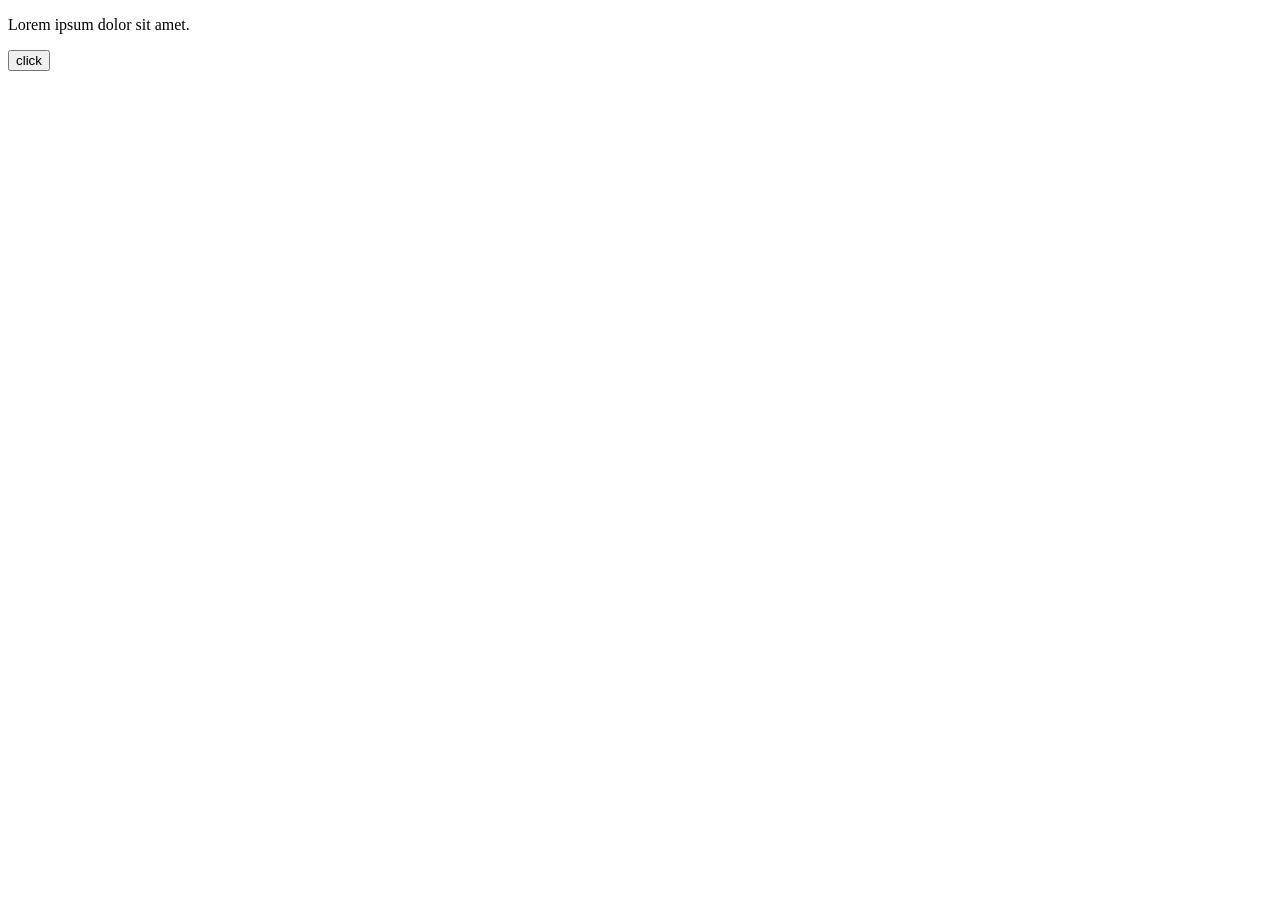
<file: javascript/index.html>
<!DOCTYPE html>
<html lang="en">
<head>
    <title>Java Script</title>
    <link rel="icon" href="../assets/papa.jpeg">
</head>
<body>
    <p id="para">Lorem ipsum dolor sit amet.</p>
    <ul id="list">

    </ul>
    <button id="btn">click</button>
    <!-- <p class="para1">Lorem ipsum dolor sit amet.</p> -->
    <script>
       // document.getElementById("para").textContent="Hello World"
        // var para=document.getElementById("para");
        // console.log(para);
        // para.style.color="red";
        // para.style.backgroundColor="green";
        // para.style.fontSize="20px";
        
        // const li=document.createElement("li");
        // li.innerText="New li element";
        // document.getElementById("list").append(li);

        const btn=document.getElementById("btn");
        btn.addEventListener("click",function(){
            const li=document.createElement("li");
            li.innerText="New li Element";
            document.getElementById("list").append(li);
        })
    </script>
</body>
</html>
</file>
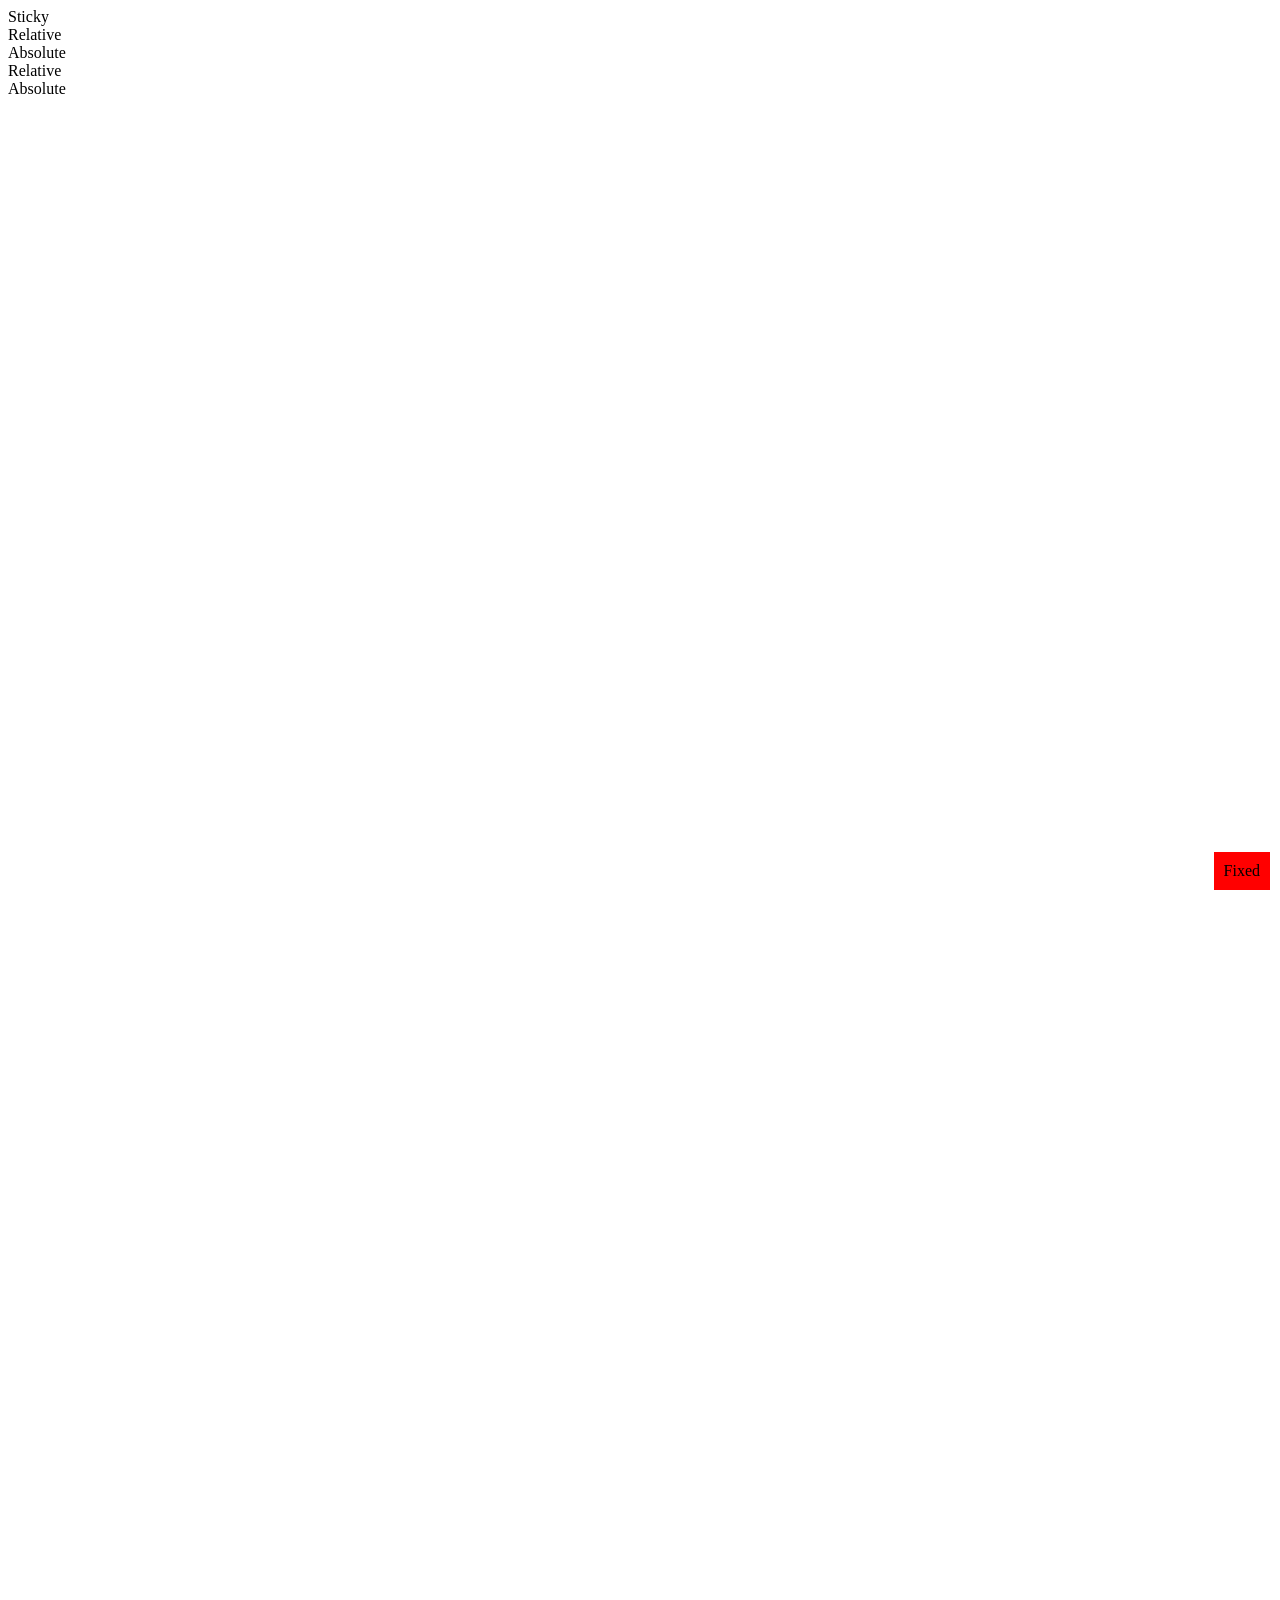
<file: CSS/basic.html>
<!DOCTYPE html>
<html lang="en">
    <head>
        <title>Basic css</title>
        <style>
            /*body{
                background-color:skyblue;
                background-image: url(../assets/papa.jpeg);
                background-repeat: no-repeat;
                background-size: cover;
                background-position: center;
            }*/
            /*.box{
                background-color: chartreuse;
                width:50vw;
                height: 50vh;
                color: darkblue;
                font-size: 2rem;
            }
            .child1{
                font-size: 1em;
            }
            .child2{
                font-size: 1rem;
            }*/
            /* .box{
                background-color: red;
                border: 10px solid green;
                padding: 10px 20px 30px 40px;
                padding-left: 10px;
                padding-bottom: 10px;
                padding-right: 10px;
                padding-top: 10px;
                margin: 10px;
                margin: 10px 20px;
                margin: 10px 20px 30px 40px;
                margin-top: 10px;
                margin-bottom: 10px;
                margin-left: 10px;
                margin-right: 10px;
            } */
            /* .box{
                background-color: lawngreen;
                display: inline-block;
                text-decoration: line-through;
            }
            ul{
                list-style: none;
            }
            a{
                text-decoration: none;
                color: black;
            } */
             body{
                height:1000vh;

             }
             .sticky{
                position: sticky;
                top:0;
             }
             .fixed{
                position: fixed;
                bottom: 10px;
                right: 10px;
                background-color: red;
                padding: 10px;
             }
        </style>
    </head>
    <body>
        <div class="sticky">Sticky</div>
        <div class="parent">
            Relative
            <div class="child">
                Absolute
            </div>
        </div>
        <div class="fixed">Fixed</div>
        <div class="parent">
            Relative
            <div class="child">
                Absolute
            </div>
        </div>
        <!-- <a href="#">Home</a>
        <ul>
            <li>1</li>
            <li>2</li>
            <li>3</li>
            
        </ul> -->
        <!-- <div class="box">
            <div class="child1">
            Lorem ipsum dolor sit amet.
            </div>
            <div class="child2">
            Lorem ipsum dolor sit amet.
            </div> -->
        </div> 
    </body>
</html>
</file>
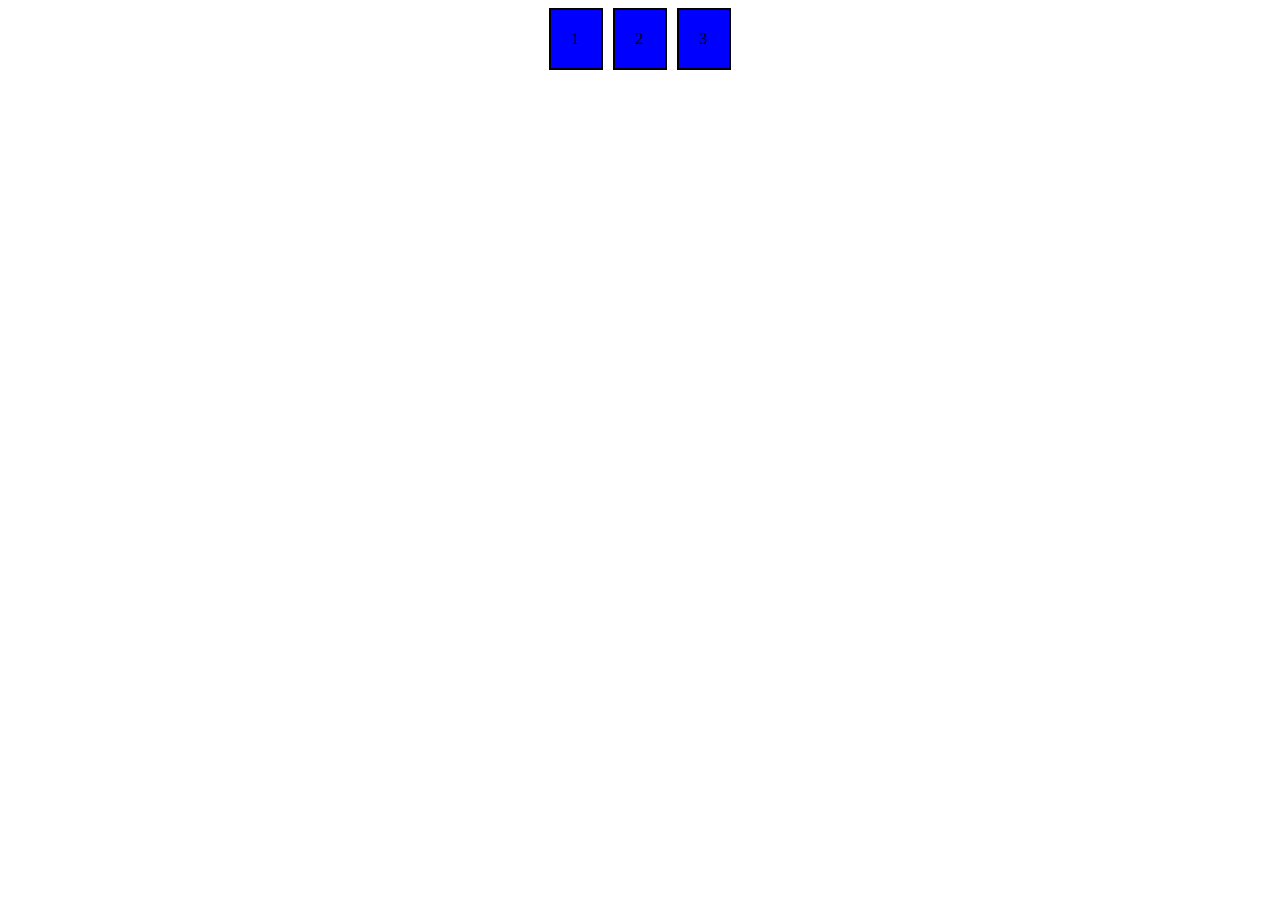
<file: CSS/flex.html>
<!DOCTYPE html>
<html lang="en">
<head>
    <meta charset="UTF-8">
    <meta name="viewport" content="width=device-width, initial-scale=1.0">
    <title>file example</title>
    <style>
        .box{
            border: 2px solid black;
            background-color: blue;
            width: 10px;
            padding: 20px;
        }
        .container{
            display: flex;
            gap: 10px;
            justify-content: center;
        }
    </style>
</head>
<body>
    <div class="container">
        <div class="box">1</div>
        <div class="box">2</div>
        <div class="box">3</div>
    </div>
</body>
</html>
</file>
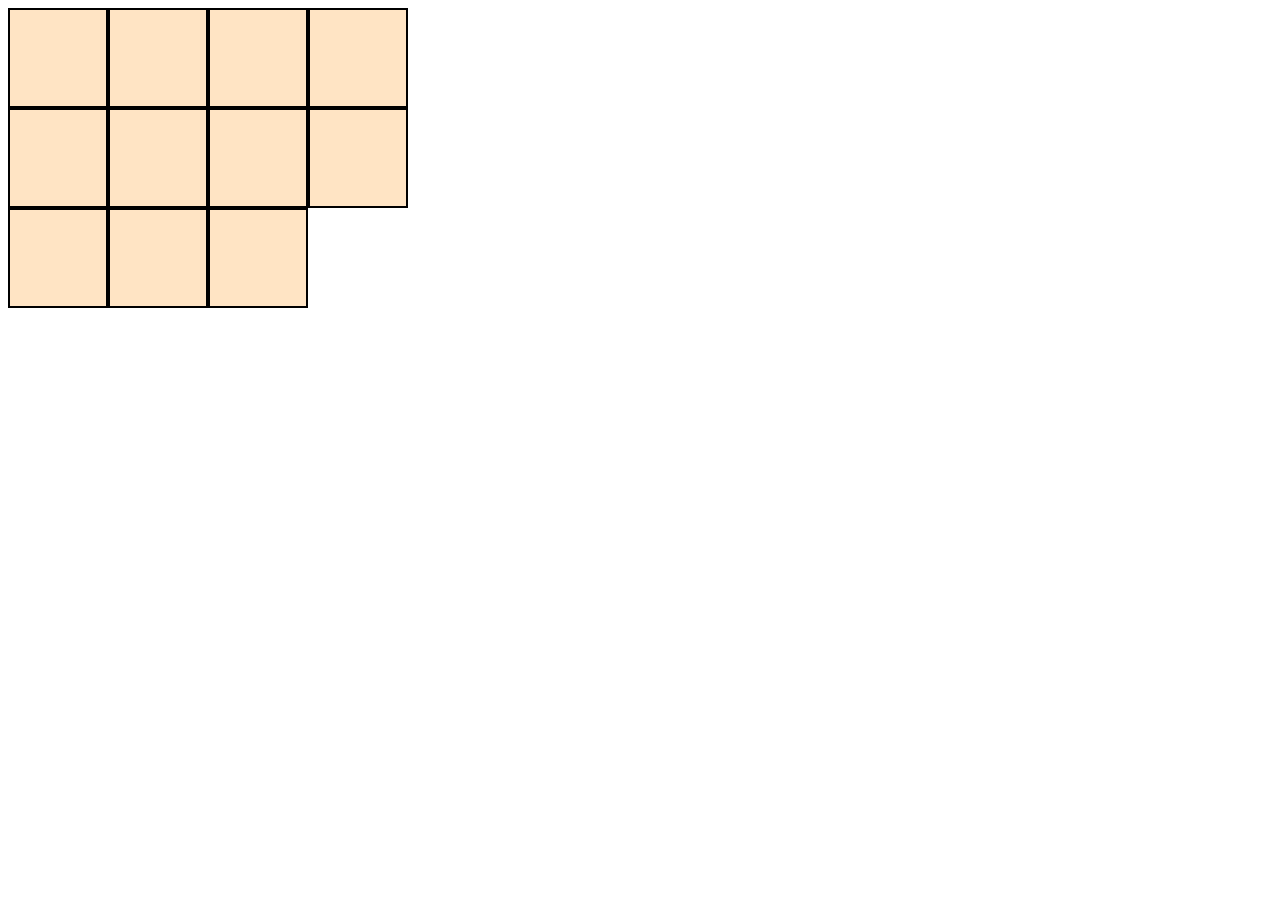
<file: CSS/grid.html>
<!DOCTYPE html>
<html lang="en">
<head>
    <title>Document</title>
    <style>
        .box{
            background-color: bisque;
            padding: 20px;
            border: 2px solid black;

        }
        .container{
            display: grid;
            grid-template-columns: 100px 100px 100px 100px;
            grid-template-rows:100px 100px 100px ;
        }
    </style>
</head>
<body>
    <div class="container">
        <div class="box"></div>
        <div class="box"></div>
        <div class="box"></div>
        <div class="box"></div>
        <div class="box"></div>
        <div class="box"></div>
        <div class="box"></div>
        <div class="box"></div>
        <div class="box"></div>
        <div class="box"></div>
        <div class="box"></div>
    </div>
    
</body>
</html>
</file>
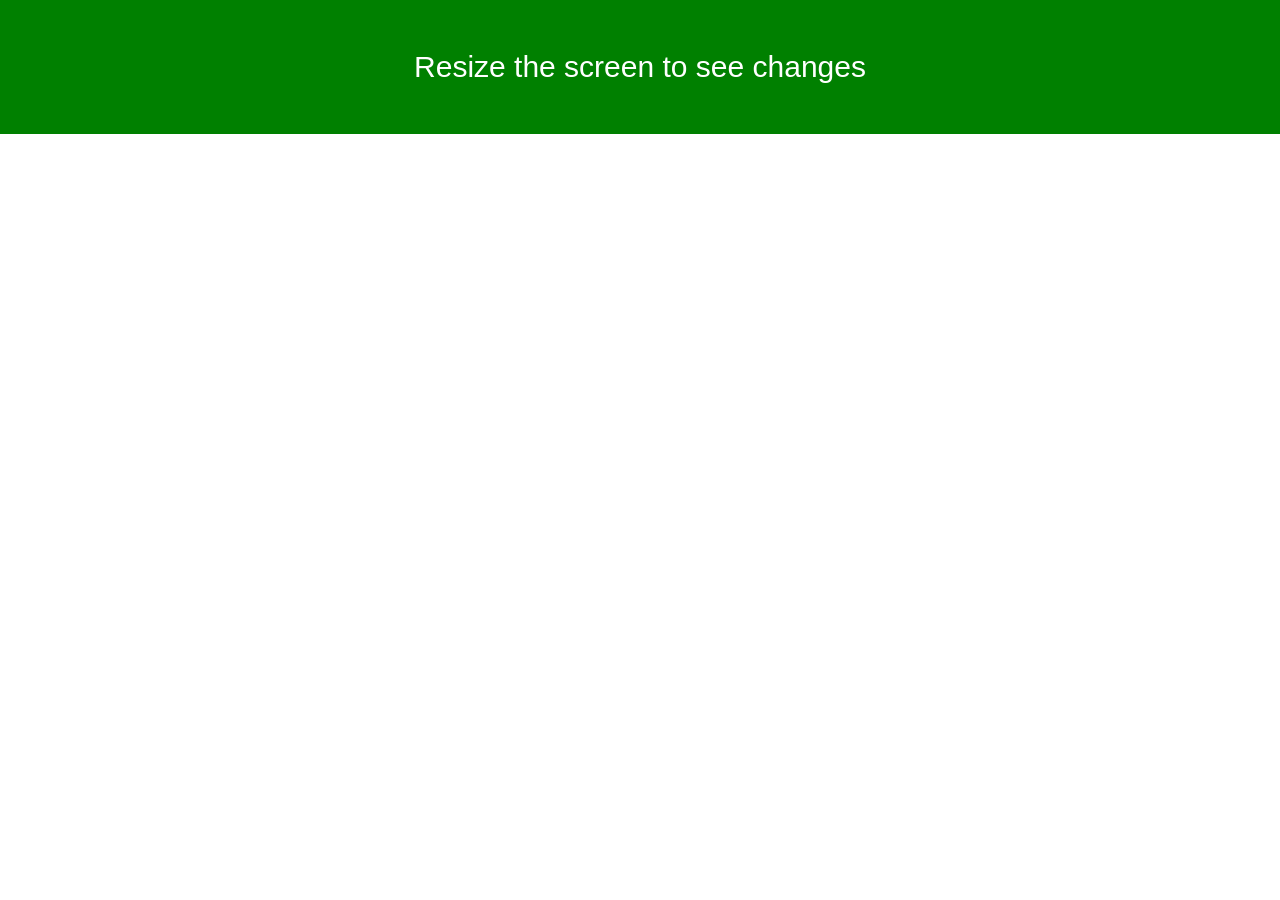
<file: CSS/media.html>
<!DOCTYPE html>
<html lang="en">
<head>
    <meta charset="UTF-8">
    <meta name="viewport" content="width=device-width, initial-scale=1.0">
    <title>Media Query Example</title>

    <style>
        body{
            margin:0;
            font-family: Arial, sans-serif;
        }

        .box{
            background-color: green;
            color: white;
            padding: 50px;
            text-align: center;
            font-size: 30px;
        }

        /* 📱 Mobile screen */
        @media (max-width: 600px){
            .box{
                background-color: red;
                font-size: 20px;
            }
        }

        /* 💻 Tablet screen */
        @media (min-width: 601px) and (max-width: 992px){
            .box{
                background-color: orange;
            }
        }
    </style>
</head>
<body>

    <div class="box">
        Resize the screen to see changes
    </div>

</body>
</html>
</file>
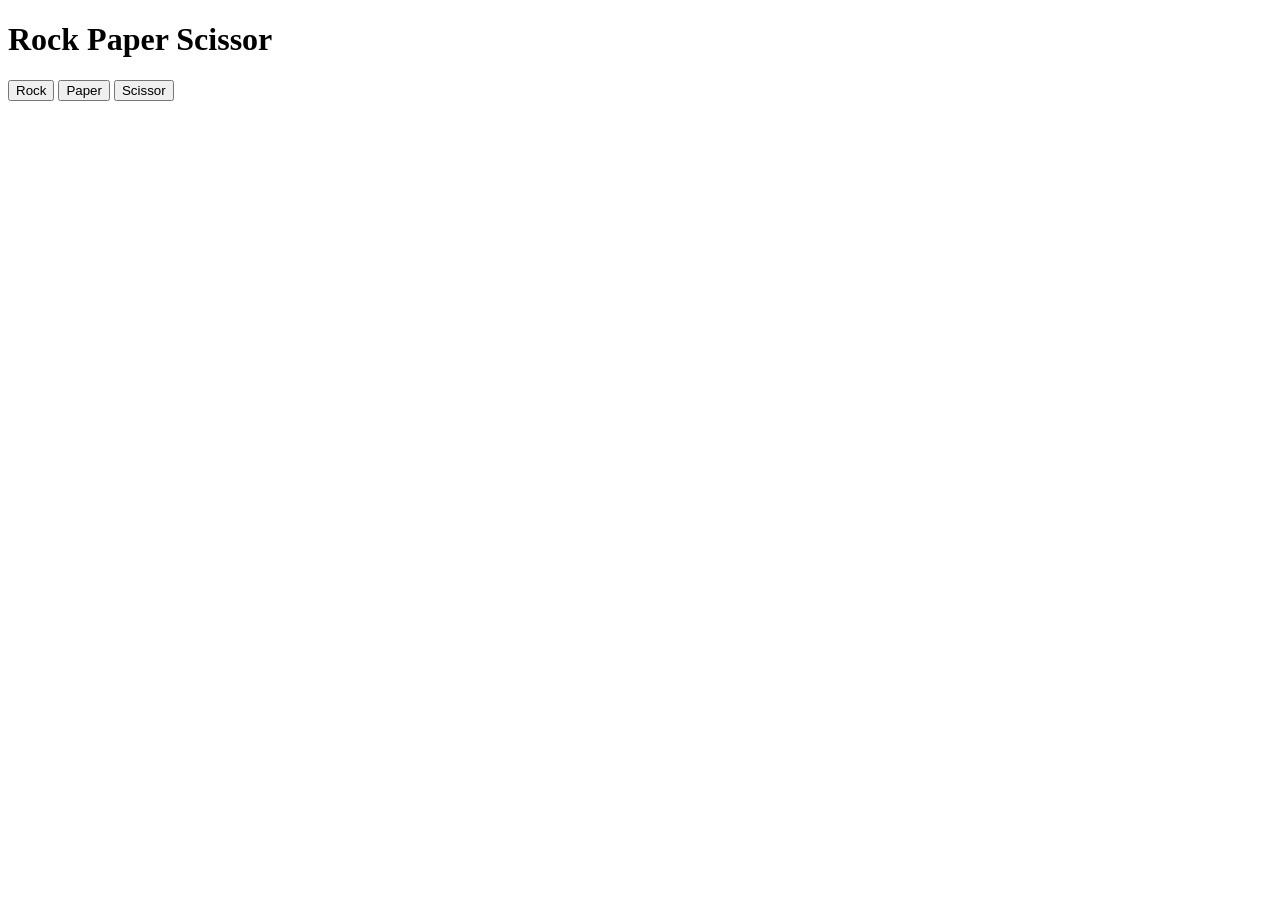
<file: javascript/game.html>
<!DOCTYPE html>
<html lang="en">
<head>
    
    <title>Rock Paper Scissor</title>
</head>
<body>
    <h1>Rock Paper Scissor</h1>
    <button onclick="game('rock')">Rock</button>
    <button onclick="game('paper')">Paper</button>
    <button onclick="game('scissor')">Scissor</button>
    <p class="result"></p>
    <script>
        const game=(userChoice)=>{
            var result="";
            var choice=['rock','paper','scissor'];
            var computerChoice=choice[Math.floor(Math.random()*3)]
            console.log(computerChoice)
            if(userChoice==computerChoice){
                result="Draw👌"
            }
            else if((userChoice==='rock' && computerChoice==='paper') ||
                (userChoice==='paper' && computerChoice==='scissor')||
                (userChoice==='scissor' && computerChoice==='rock')){
                result="Loss😢"
            }
            else{
                result="Win😎"
            }
            document.querySelector('.result').innerText=result;
        }   
    </script>
</body>
</html>
</file>
